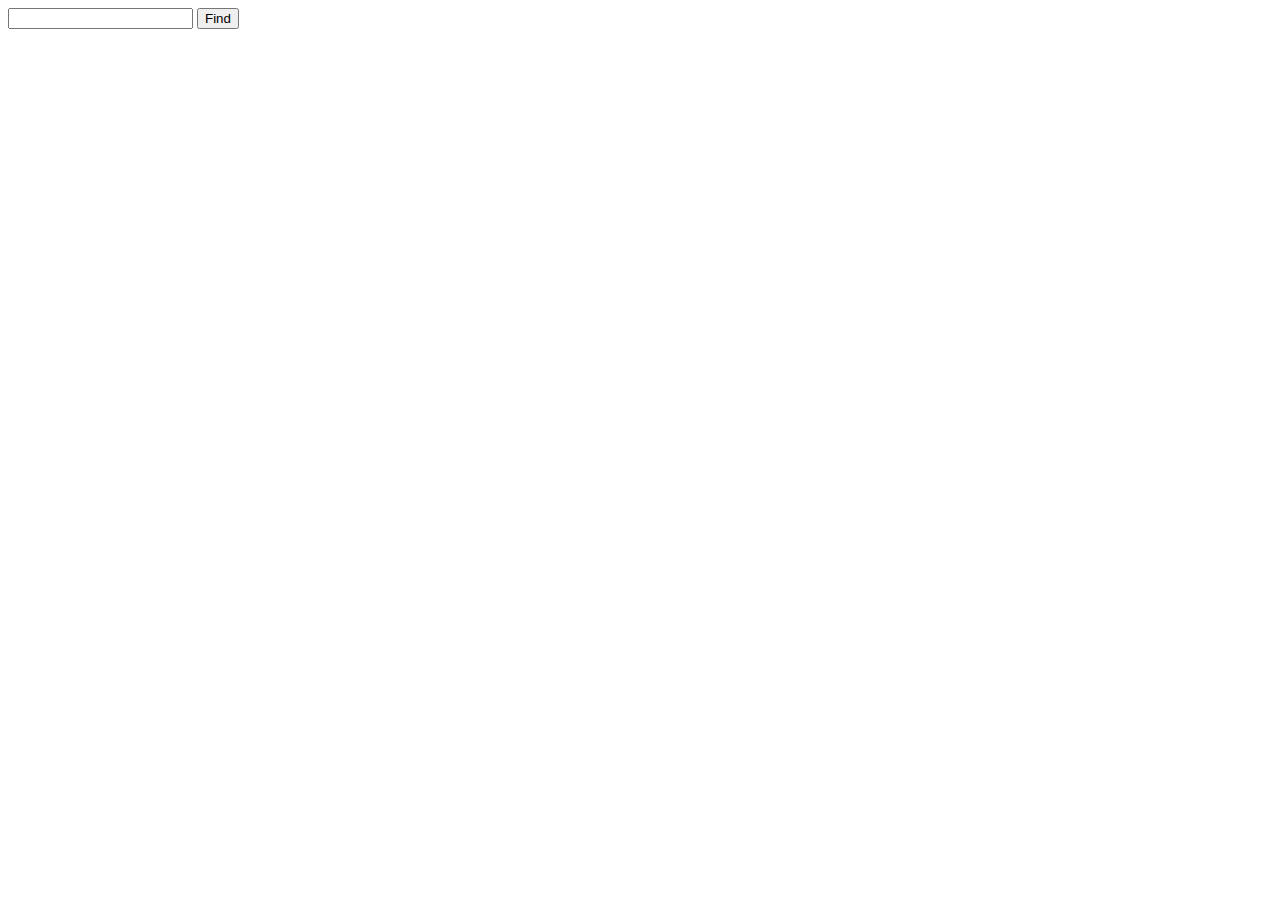
<file: test.html>
<!DOCTYPE html>
<html>
<head>
    <title></title>

    <script src="http://code.jquery.com/jquery-1.8.3.js"></script>

    <script>

$(window).load(function () {
    $("#find").on("click", function () {
        console.log($("#tbox").val());
        $.get( $("#tbox").val(), function( data ) {
          $( ".result" ).html( data );
          alert( "Load was performed." );
        });
    });
});
    </script>
</head>
<body>

<div class="input">
    <input id="tbox" type="text">
    <button id="find">Find</button>
</div>

<div class="result"></div>

</body>
</html>
</file>
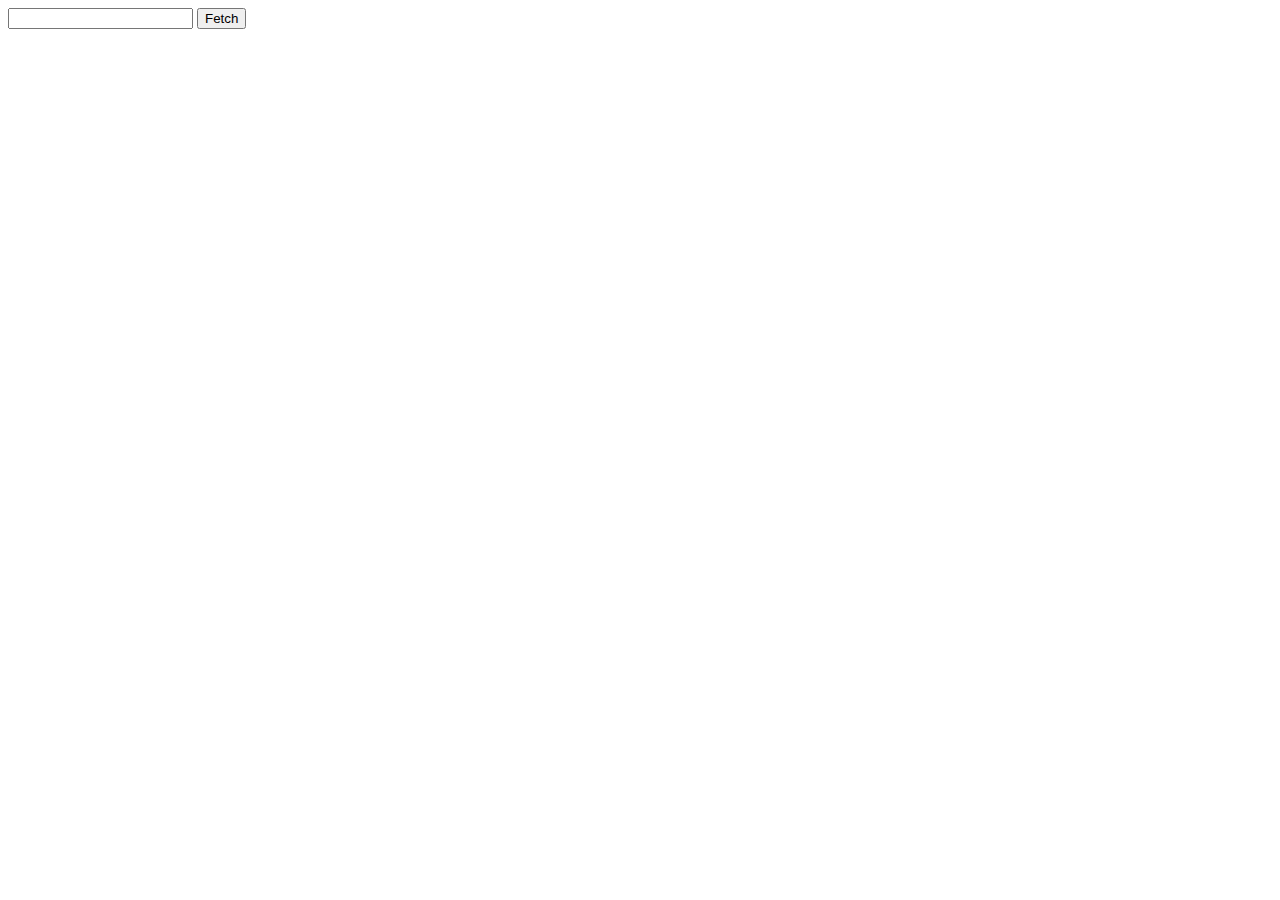
<file: testao.html>
<!DOCTYPE html>
<html>
<head>
    <title>Test AnyOrigin</title>
    <script src="http://code.jquery.com/jquery-1.8.3.js"></script>
</head>
<body>

<input type="text" id="url">
<button id="fetch">Fetch</button>

<div id="output"></div>


<script>

$(window).load(function () {
    $("#fetch").on("click", function () {
        var URL = 'http://anyorigin.com/get?url=' + encodeURIComponent($("#url").val()) + '&callback=?';
        $.getJSON(URL, function(data){
            $('#output').html(data.contents);

            var output = data.contents;

            // var ind = output.indexOf('http://enc');
            // if (ind != -1) {
            //     alert('found enc: ' + ind);
            // }

            var enc = output.match(/\bhttp\S+jpg\b/g);
            console.log(enc[0]);
        });
    });
});

</script>

</body>
</html>
</file>
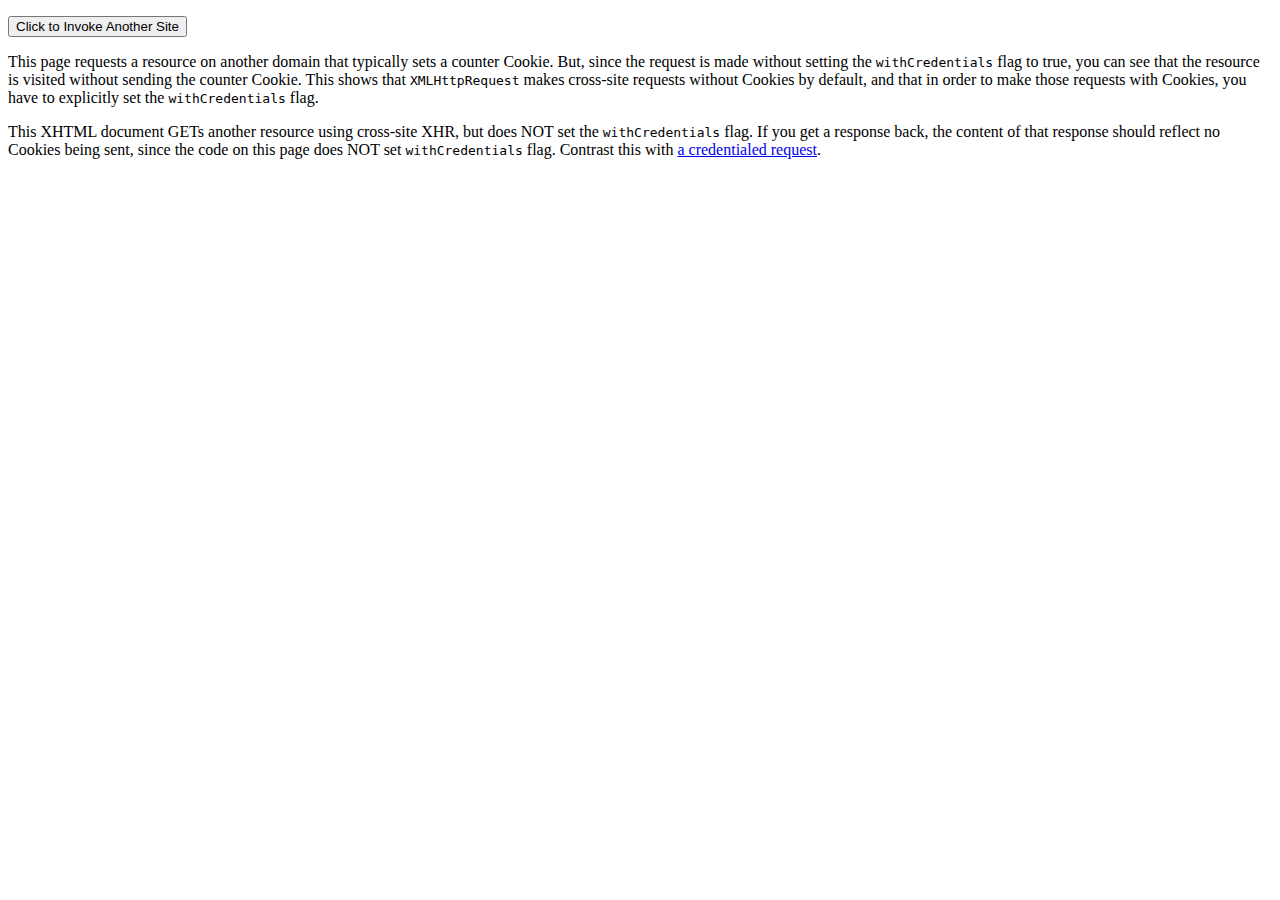
<file: testcors.html>
<?xml version="1.0" encoding="UTF-8"?>
<!DOCTYPE html PUBLIC "-//W3C//DTD XHTML 1.0 Strict//EN" "http://www.w3.org/TR/xhtml1/DTD/xhtml1-strict.dtd">
<html xmlns="http://www.w3.org/1999/xhtml" xml:lang="en" lang="en">
<head>
    <title>Simple use of Cross-Site XMLHttpRequest (Using Access Control)</title>
    <script type="text/javascript">
    //<![CDATA[

    var invocation = new XMLHttpRequest();
    var url = 'http://aruner.net/resources/access-control-with-credentials/';
    var invocationHistoryText;


    function callOtherDomain(){
        if(invocation)
        {
            invocation.open('GET', url, true);
            //invocation.withCredentials = "true";
            invocation.onreadystatechange = handler;
            invocation.send();
        }
        else
        {
            invocationHistoryText = "Whoops -- Sorry.  No Invocation TookPlace At All or Errors Took Place";
            var textNode = document.createTextNode(invocationHistoryText);
            var textDiv = document.getElementById("textDiv");
            textDiv.appendChild(textNode);
        }

    }
    function handler(evtXHR)
    {
        if (invocation.readyState == 4)
        {
                if (invocation.status == 200)
                {
                    var response = invocation.responseText;
                    invocationHistoryText = document.createTextNode(response);
                    var textDiv = document.getElementById("textDiv");
                    textDiv.appendChild(invocationHistoryText);

                }
                else
                    alert("Invocation Errors Occured" + invocation.readyState);
        }
        else
        {
            alert("currently the application is at " + invocation.readyState);
        }
    }
    //]]>


    </script>
</head>
<body>
    <form id="controlsToInvoke" action="">
        <p>
        <input type="button" value="Click to Invoke Another Site" onclick="callOtherDomain()" />
        </p>
    </form>
    <p id="intro">
    This page requests a resource on another domain that typically sets a counter Cookie.  But, since the request is made without setting the <code>withCredentials</code> flag to true, you can see that the resource is visited without sending the counter Cookie.
    This shows that <code>XMLHttpRequest</code> makes cross-site requests without Cookies by default, and that in order to make those requests with Cookies, you have to explicitly set the <code>withCredentials</code> flag.</p>
    <div id="textDiv">
        This XHTML document GETs another resource using cross-site XHR, but does NOT set the <code>withCredentials</code> flag.  If you get a response back, the content of that response should reflect no Cookies being sent, since the code on this page does NOT set <code>withCredentials</code> flag.  Contrast this with <a href="credentialedRequest.html">a credentialed request</a>.
    </div>
</body>
</html>
</file>
